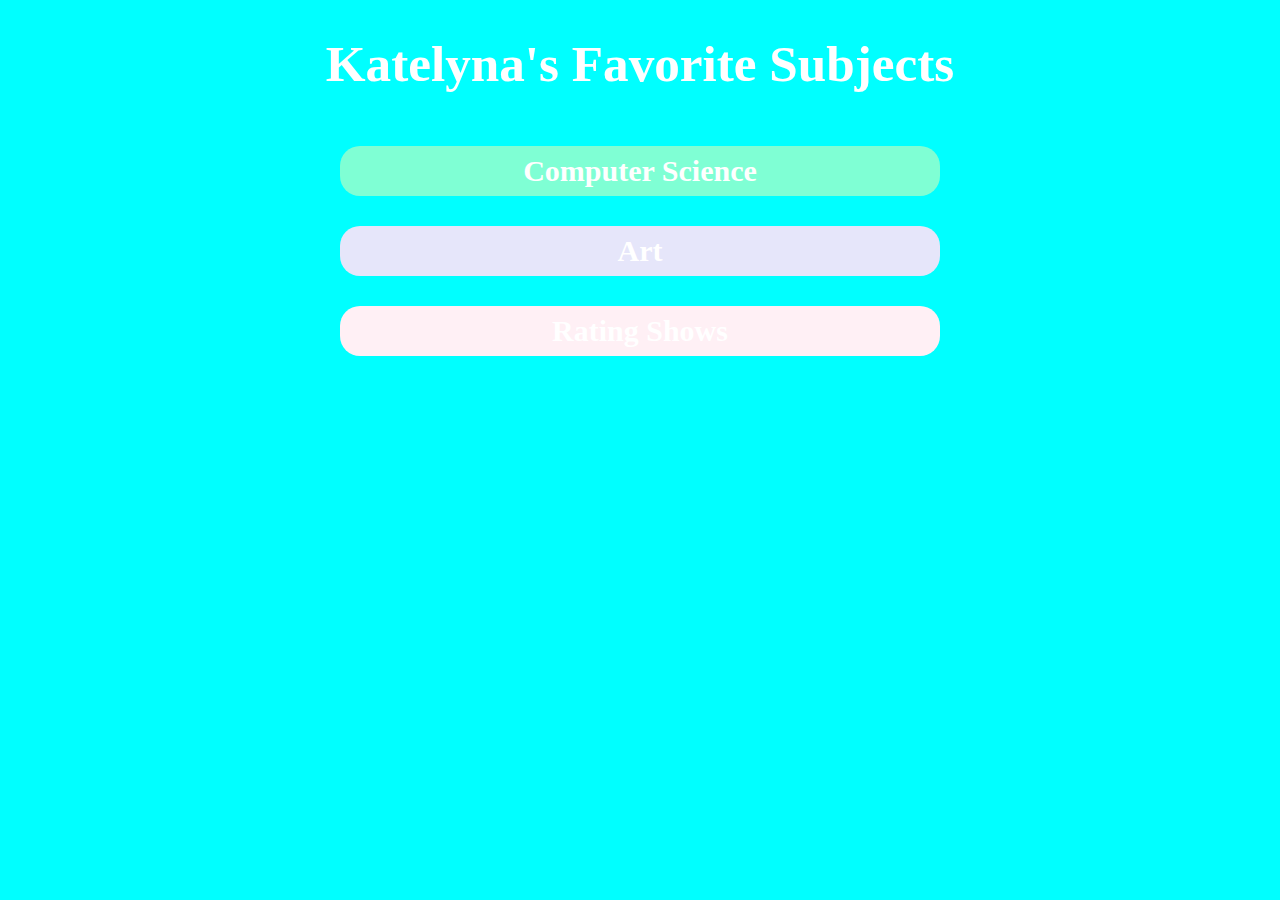
<file: index.html>
<!DOCTYPE html>
<!--
Click nbfs://nbhost/SystemFileSystem/Templates/Licenses/license-default.txt to change this license
Click nbfs://nbhost/SystemFileSystem/Templates/Other/html.html to edit this template
-->
<html>
    <head>
        <meta charset="UTF-8">
        <meta name="viewport" content="width=device-width, initial-scale=1.0">
        <link rel="stylesheet" href="style.css"/>
        <title>Nested Menu Navigation Webpage</title>
    </head>
    <body>
        <script src="buttonstuff.js"></script>
        <h1>Katelyna's Favorite Subjects</h1>
        <br>
        <div class="button">
            <div class="subject1" onclick="dropdown('.ComputerScience')" style="cursor:pointer;">
                <h2 class="grey">Computer Science</h2>
            </div>
        </div>
        <div class="ComputerScience" id="cs-dropdown" style="display: none;">
            <a href="programming.html" style="text-decoration:none;">
                <div class="items1"><h2 class="grey">Programming Languages</h2></div> <br>
            </a>
            <a href="erdiagrams.html" style="text-decoration:none;">
                <div class="items1"><h2 class="grey">ER Diagrams</h2></div> <br>
            </a>
            <a href="datastructures.html" style="text-decoration:none;">
                <div class="items1"><h2 class="grey">SQL Table</h2></div> <br>
            </a>
            <a href="dmlinput.html" style="text-decoration:none;">
                <div class="items1"><h2 class="grey">DML Input</h2></div>
            </a>
        </div>
        <br>
        <div class="button">
            <div class="subject2" onclick="dropdown('.Art')" style="cursor:pointer;">
                <h2 class="grey">Art</h2>
            </div>
        </div>
        <div class="Art" id="art-dropdown" style="display: none;">
            <a href="sketches.html" style="text-decoration:none;">
                <div class="items2"><h2 class="grey">Sketches</h2></div> <br>
            </a>
            <a href="practice.html" style="text-decoration:none;">
                <div class="items2"><h2 class="grey">Practice</h2></div> <br>
            </a>
            <a href="photography.html" style="text-decoration:none;">
                <div class="items2"><h2 class="grey">Photography</h2></div> <br>
            </a>
            <a href="awards.html" style="text-decoration:none;">
                <div class="items2"><h2 class="grey">Awards</h2></div>
            </a>
        </div>
        <br>
        <div class="button">
            <div class="subject3" onclick="dropdown('.TV')" style="cursor:pointer;">
                <h2 class="grey">Rating Shows</h2>
            </div>
        </div>
        <div class="TV" id="tv-dropdown" style="display: none;">
            <a href="thenanny.html" style="text-decoration:none;">
                <div class="items3"><h2 class="grey">The Nanny</h2></div> <br>
            </a>
            <a href="thegooddoctor.html" style="text-decoration:none;">
                <div class="items3"><h2 class="grey">The Good Doctor</h2></div> <br>
            </a>
            <a href="geekgirl.html" style="text-decoration:none;">
                <div class="items3"><h2> class="grey"Geek Girl</h2></div> <br>
            </a>
            <a href="schoolspirits.html" style="text-decoration:none;">
                <div class="items3"><h2 class="grey">School Spirits</h2></div>
            </a>
        </div>
    </body>
</html>
</file>
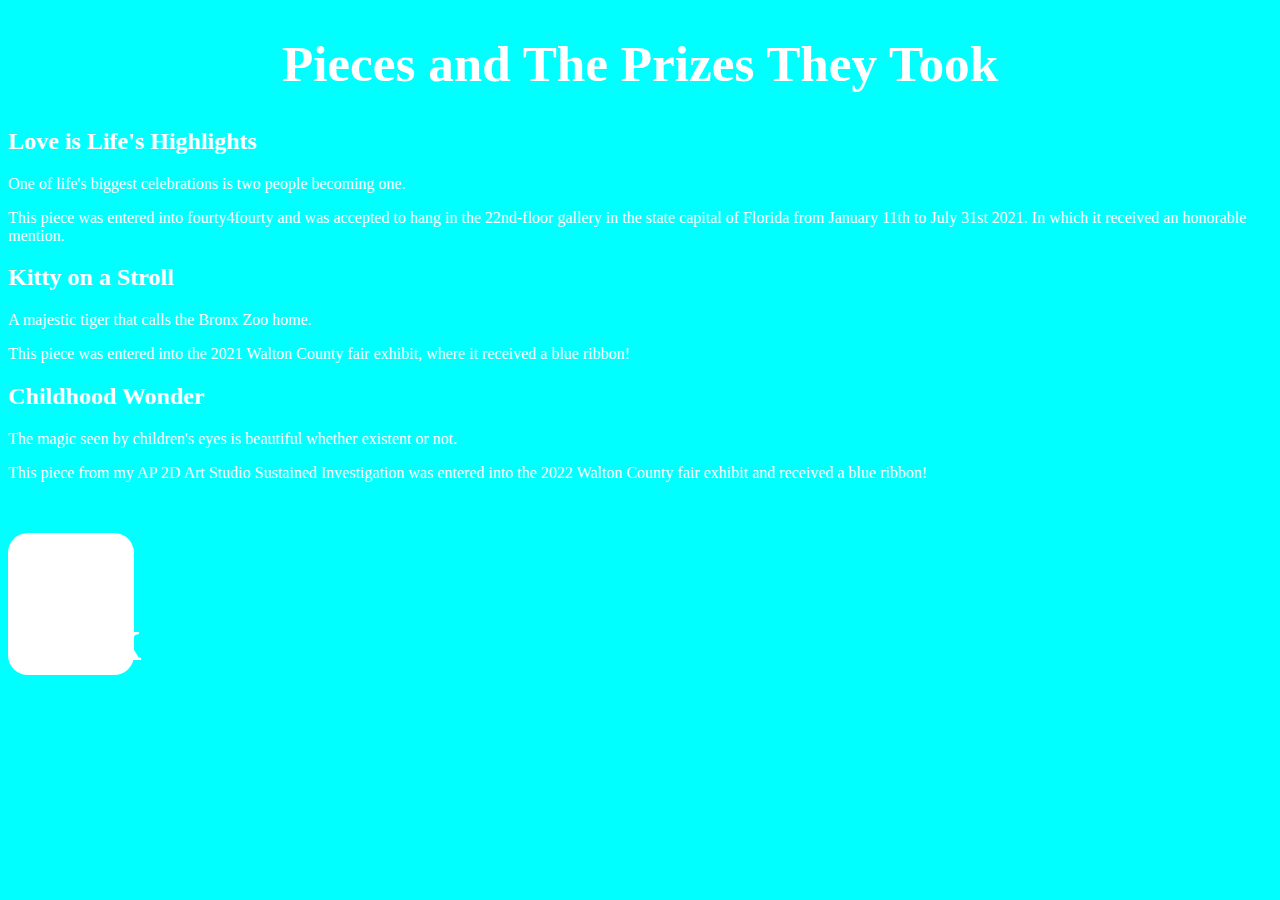
<file: awards.html>
<!DOCTYPE html>
<!--
Click nbfs://nbhost/SystemFileSystem/Templates/Licenses/license-default.txt to change this license
Click nbfs://nbhost/SystemFileSystem/Templates/ClientSide/html.html to edit this template
-->
<html>
    <head>
        <title>Awards</title>
        <meta charset="UTF-8">
        <meta name="viewport" content="width=device-width, initial-scale=1.0">
        <link rel="stylesheet" href="style.css"/>
    </head>
    <body>
        <script src="buttonstuff.js"></script>
        <h1>Pieces and The Prizes They Took</h1>
        <script>
          x=300;
          y=400;
          displayImage("awardone.png", x, y, "Love is Life's Highlights by Katelyna Pastrana"); 
        </script>
        <h2 class="ht">Love is Life's Highlights</h2>
        <p>One of life's biggest celebrations is two people becoming one.</p>
        <p>
            This piece was entered into fourty4fourty and was accepted to hang in the 22nd-floor gallery in the state capital of Florida from January 11th to July 31st 2021. In which it received an honorable mention.
        </p>
        <script>
          displayImage("awardtwo.png", x, y, "Kitty on a Stroll by Katelyna Pastrana");
        </script>
        <h2 class="ht">Kitty on a Stroll</h2>
        <p>A majestic tiger that calls the Bronx Zoo home.</p>
        <p>
            This piece was entered into the 2021 Walton County fair exhibit, where it received a blue ribbon! 
        </p>
        <script>
          displayImage("awardthree.png", y, x, "Childhood Wonder by Katelyna Pastrana");
        </script>
        <h2 class="ht">Childhood Wonder</h2>
        <p>The magic seen by children's eyes is beautiful whether existent or not.</p>
        <p>
            This piece from my AP 2D Art Studio Sustained Investigation was entered into the 2022 Walton County fair exhibit and received a blue ribbon! 
        </p>

        <a href="index.html" style="text-decoration:none;">
            <div class="home"  style="cursor:pointer;"> <h2 class="back"> < Back</h2> </div>
        </a>
    </body>
</html>
</file>
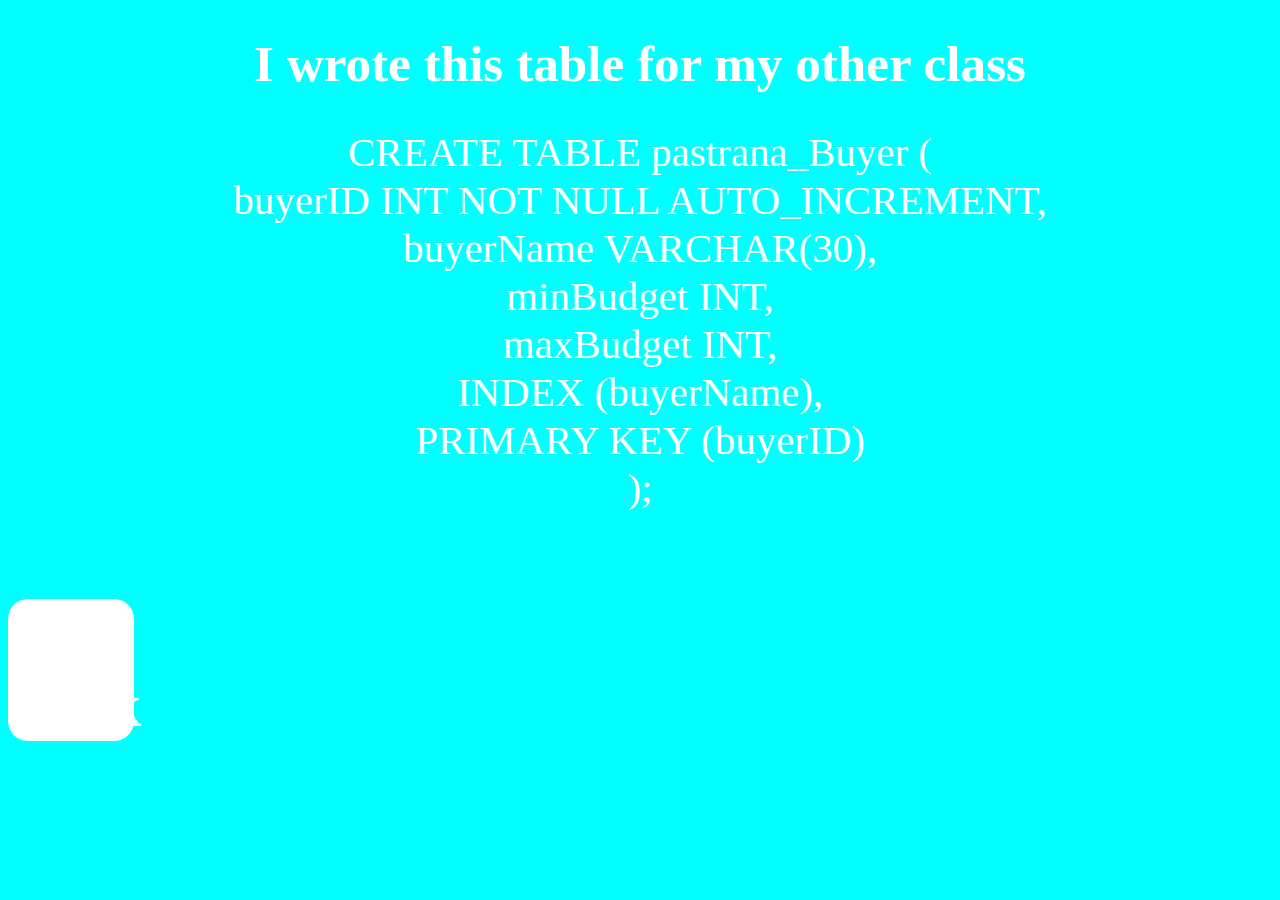
<file: datastructures.html>
<!DOCTYPE html>
<!--
Click nbfs://nbhost/SystemFileSystem/Templates/Licenses/license-default.txt to change this license
Click nbfs://nbhost/SystemFileSystem/Templates/ClientSide/html.html to edit this template
-->
<html>
    <head>
        <title>SQL Table</title>
        <meta charset="UTF-8">
        <meta name="viewport" content="width=device-width, initial-scale=1.0">
        <link rel="stylesheet" href="style.css"/>
    </head>
    <body>
        <h1>I wrote this table for my other class</h1>
        
        <div class='table'>CREATE TABLE pastrana_Buyer (</div>
        <div class='tab'>    buyerID    INT NOT NULL AUTO_INCREMENT,</div>
        <div class='tab'>    buyerName  VARCHAR(30),</div>
        <div class='tab'>    minBudget  INT,</div>
        <div class='tab'>    maxBudget  INT,</div>
        <div class='tab'>    INDEX (buyerName),</div>
        <div class='tab'>    PRIMARY KEY (buyerID)</div>
        <div class='table'>);</div>
        <br><br>
        <a href="index.html" style="text-decoration:none;">
            <div class="home"  style="cursor:pointer;"> <h2> < Back</h2> </div>
        </a>
    </body>
</html>
</file>
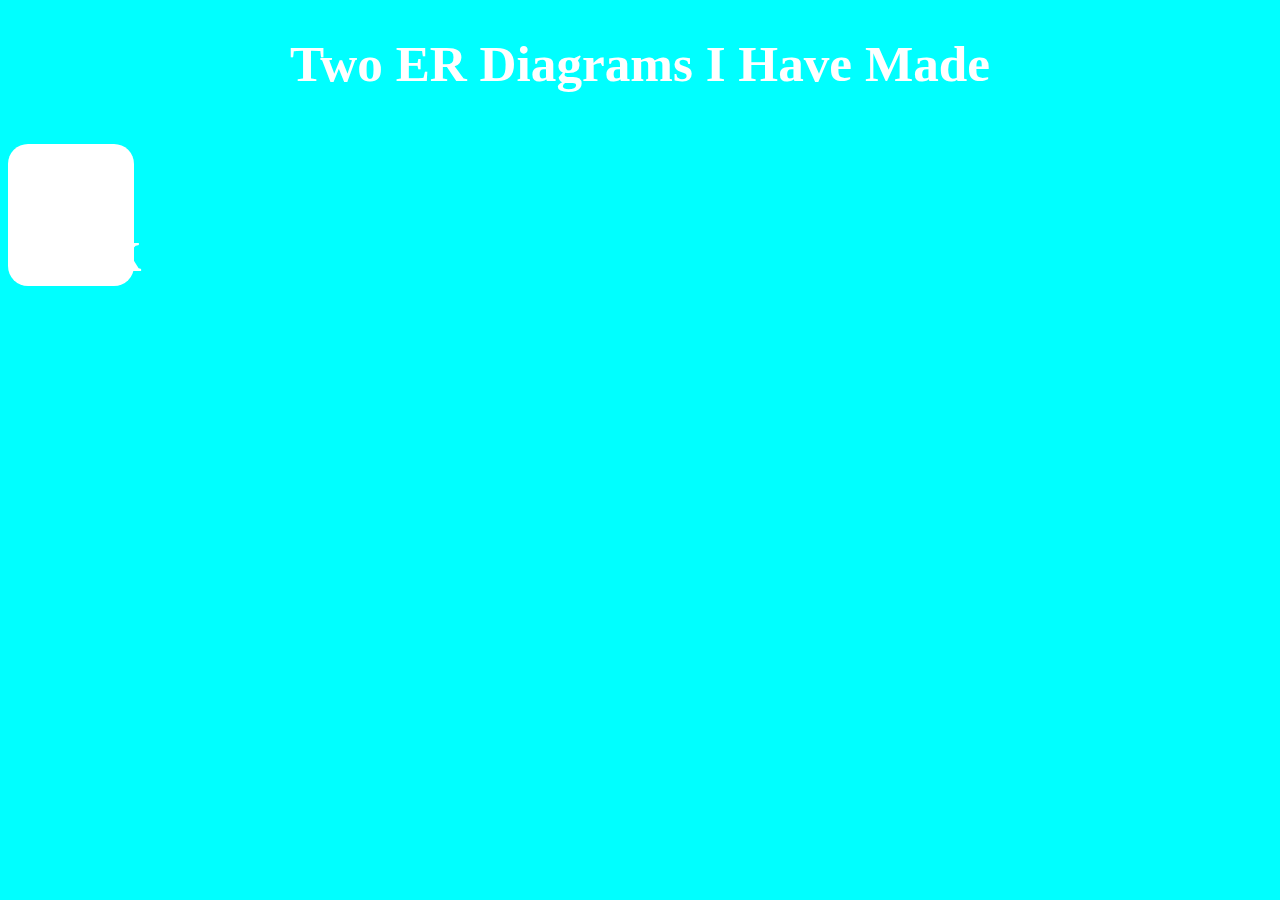
<file: erdiagrams.html>
<!DOCTYPE html>
<!--
Click nbfs://nbhost/SystemFileSystem/Templates/Licenses/license-default.txt to change this license
Click nbfs://nbhost/SystemFileSystem/Templates/ClientSide/html.html to edit this template
-->
<html>
    <head>
        <title>ER Diagrams</title>
        <meta charset="UTF-8">
        <meta name="viewport" content="width=device-width, initial-scale=1.0">
        <link rel="stylesheet" href="style.css"/>
    </head>
    <body>
        <script src="buttonstuff.js"></script>
        <h1> Two ER Diagrams I Have Made</h1>
        <script>
          x=800;
          displayImage("ArtworkDatabaseERdiagram.png", 600, x, "Artwork Database ER Diagram"); // From other class
          document.write("<br>");
          displayImage("ER_Diagram.png", 400, x, "Friend Finder Database ER Diagram"); // From this one
        </script>
          
        <a href="index.html" style="text-decoration:none;">
            <div class="home"  style="cursor:pointer;"> <h2 class="back"> < Back</h2> </div>
        </a>
    </body>
</html>
</file>
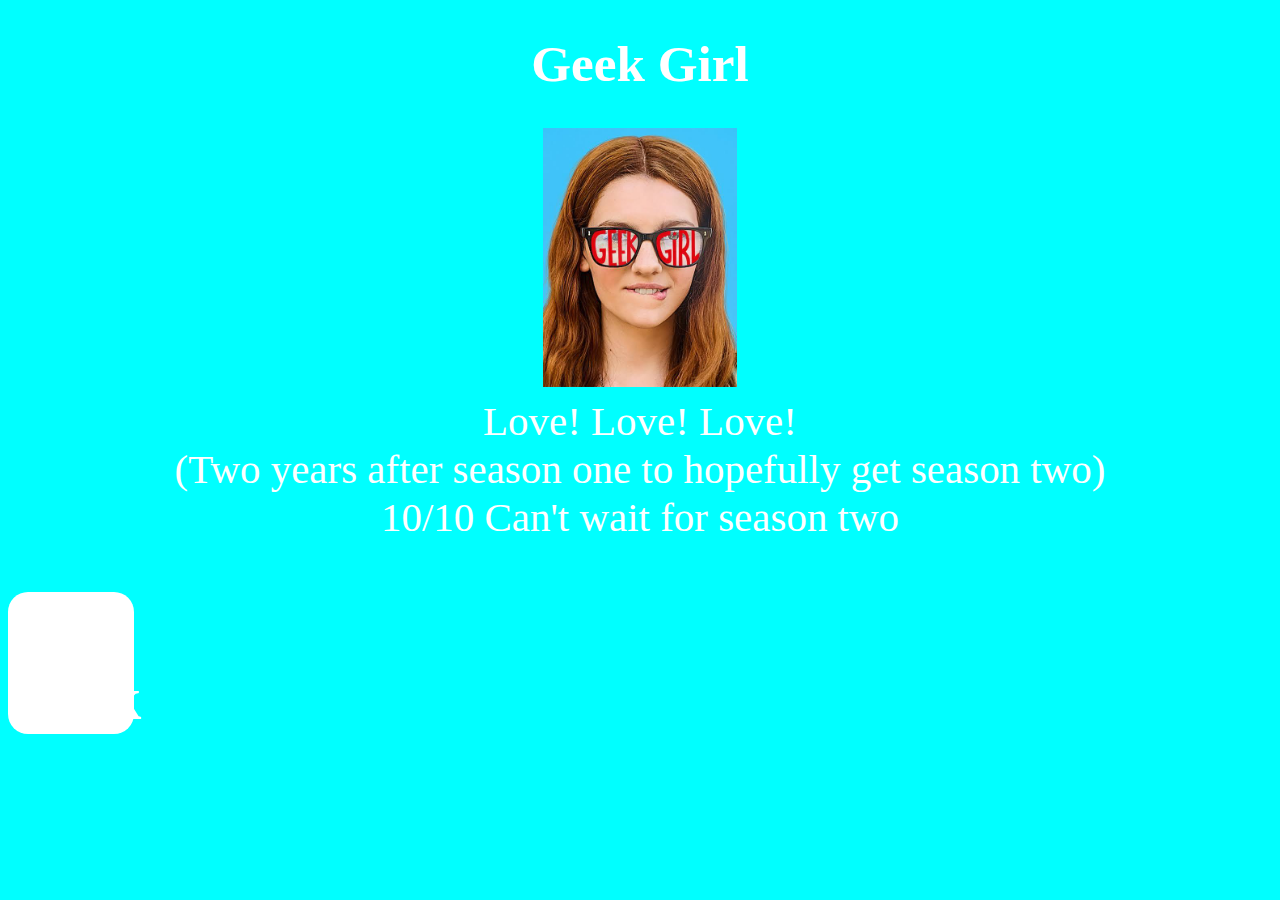
<file: geekgirl.html>
<!DOCTYPE html>
<!--
Click nbfs://nbhost/SystemFileSystem/Templates/Licenses/license-default.txt to change this license
Click nbfs://nbhost/SystemFileSystem/Templates/ClientSide/html.html to edit this template
-->
<html>
    <head>
        <title>Geek Girl</title>
        <meta charset="UTF-8">
        <meta name="viewport" content="width=device-width, initial-scale=1.0">
        <link rel="stylesheet" href="style.css"/>
    </head>
    <body>
        <h1>Geek Girl</h1>
        <script>
          /***********************************************************************************/
          /* Name: displayImage                                                              */
          /* Desription: Displays er diagrams.                                               */
          /* Date: May 27, 2025                                                              */
          /* Author: Katelyna Pastrana                                                       */
          /* References: https://www.ezmcq.com/ez/show_aia_link.php?kw=web&&city=JavaScript, */
          /*    https://www.youtube.com/watch?v=hdI2bqOjy3c, Karen Works Lectures in Canvas, */
          /*    https://www.w3schools.com/jsref/jsref_gethours.asp, Time Changing Images,    */
          /*    https://www.geeksforgeeks.org/how-to-display-images-in-javascript/, and      */
          /*    https://www.w3schools.com/tags/ref_colornames.asp                            */
          /***********************************************************************************/

          function displayImage(src, alt) {
              //Creates a new image element
              let image = document.createElement("img");
              
              //Set source of image and alt attributes
              image.src = src;
              image.height = 259;
              image.width = 194;
              image.alt = alt;
              
              //Create and aply a centered heading with the image
              let div = document.createElement("div");
              div.style.textAlign = "center";
              div.appendChild(image);

              document.body.appendChild(div);
          }
          displayImage("geekgirl.jpeg", "Geek Girl Show Poster");

        </script>
        <div>Love! Love! Love!</div>
        <div>(Two years after season one to hopefully get season two)</div>
        <div>10/10 Can't wait for season two</div>
          
        <a href="index.html" style="text-decoration:none;">
            <div class="home"  style="cursor:pointer;"> <h2> < Back</h2> </div>
        </a>
    </body>
</html>
</file>
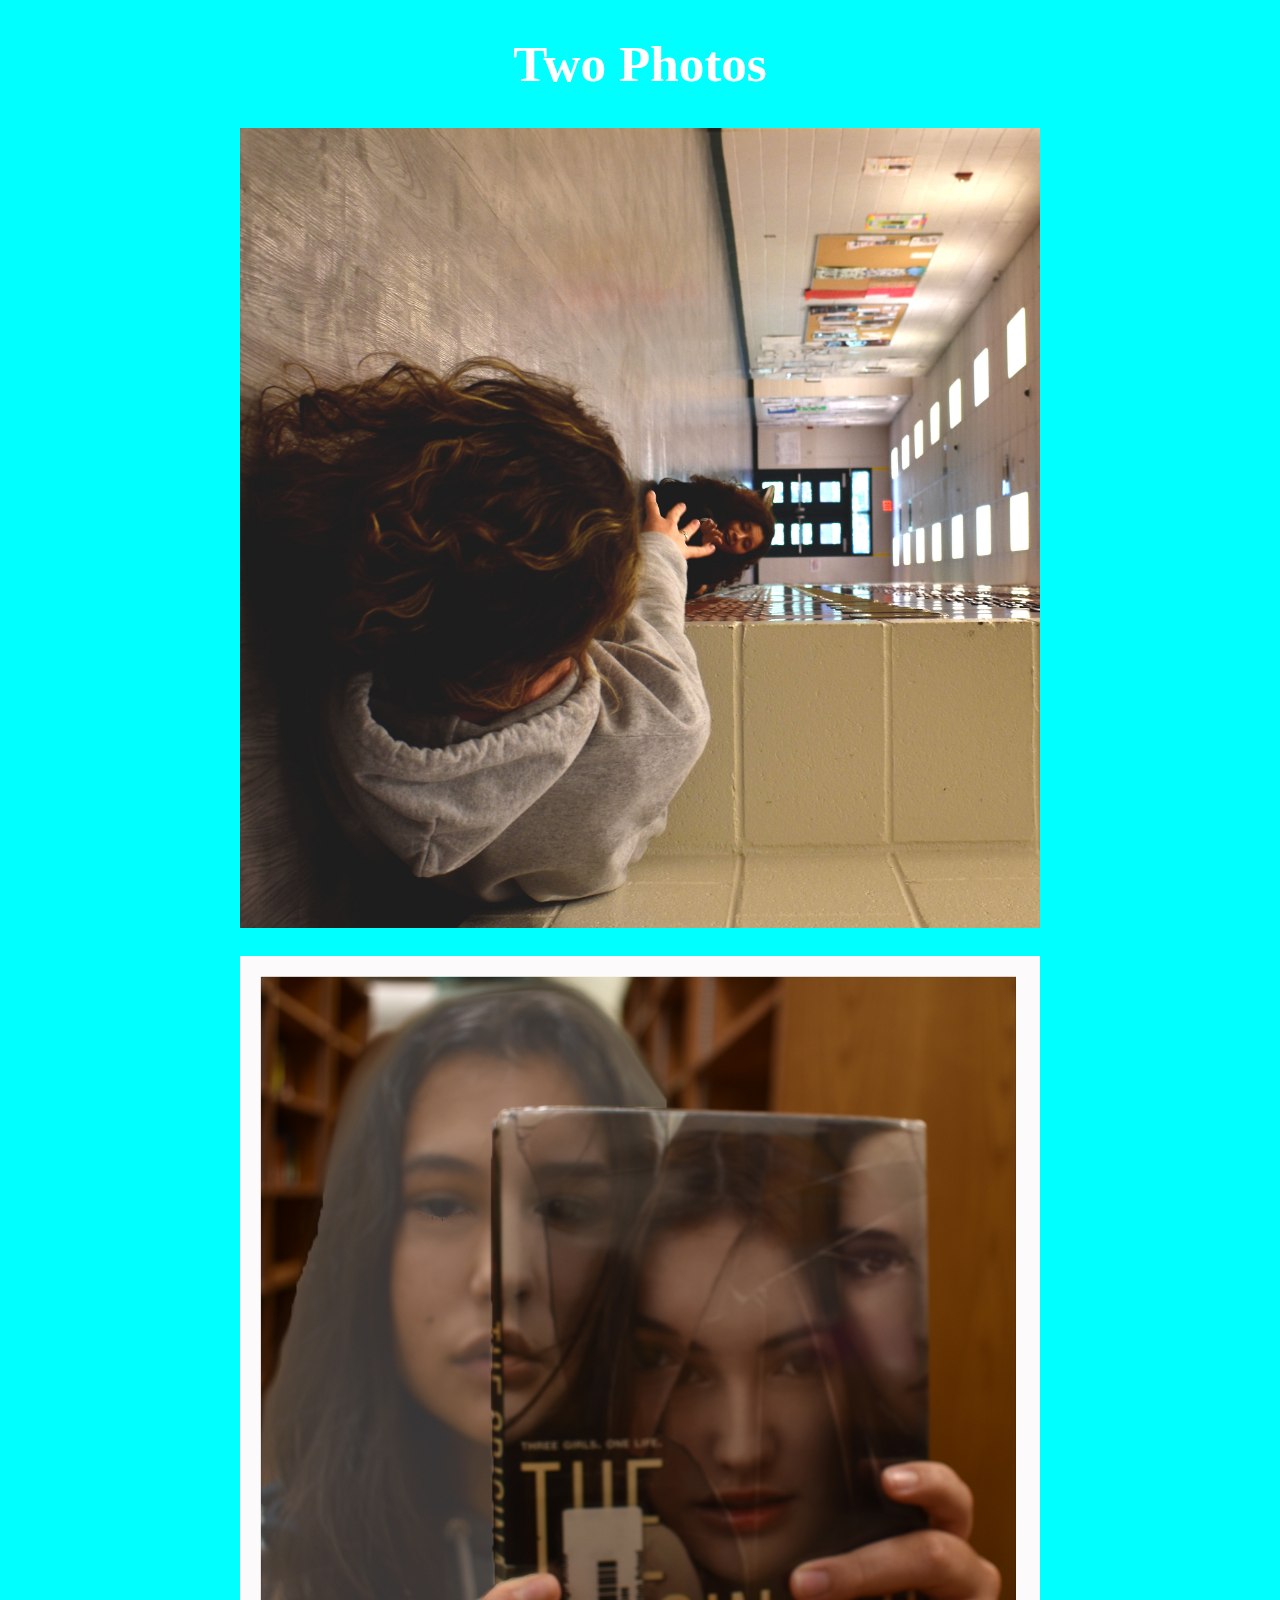
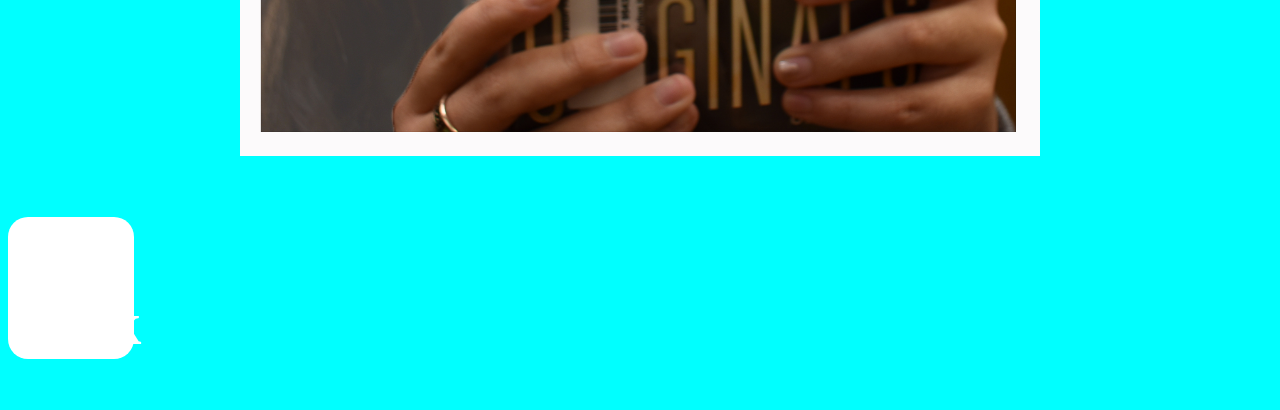
<file: photography.html>
<!DOCTYPE html>
<!--
Click nbfs://nbhost/SystemFileSystem/Templates/Licenses/license-default.txt to change this license
Click nbfs://nbhost/SystemFileSystem/Templates/ClientSide/html.html to edit this template
-->
<html>
    <head>
        <title>Creative Photography</title>
        <meta charset="UTF-8">
        <meta name="viewport" content="width=device-width, initial-scale=1.0">
        <link rel="stylesheet" href="style.css"/>
    </head>
    <body>
        <h1>Two Photos</h1>
        <script>
          /***********************************************************************************/
          /* Name: displayImage                                                              */
          /* Desription: Displays er diagrams.                                               */
          /* Date: May 27, 2025                                                              */
          /* Author: Katelyna Pastrana                                                       */
          /* References: https://www.ezmcq.com/ez/show_aia_link.php?kw=web&&city=JavaScript, */
          /*    https://www.youtube.com/watch?v=hdI2bqOjy3c, Karen Works Lectures in Canvas, */
          /*    https://www.w3schools.com/jsref/jsref_gethours.asp, Time Changing Images,    */
          /*    https://www.geeksforgeeks.org/how-to-display-images-in-javascript/, and      */
          /*    https://www.w3schools.com/tags/ref_colornames.asp                            */
          /***********************************************************************************/

          function displayImage(src, alt) {
              //Creates a new image element
              let image = document.createElement("img");
              
              //Set source of image and alt attributes
              image.src = src;
              image.height = 800;
              image.width = 800;
              image.alt = alt;
              
              //Create and aply a centered heading with the image
              let div = document.createElement("div");
              div.style.textAlign = "center";
              div.appendChild(image);

              document.body.appendChild(div);
          }
          displayImage("DSC_0370.jpg", "Forced Perspective");
          document.write("<br>");
          displayImage("Book_Face.jpg", "Book face project");
        </script>
          
        <a href="index.html" style="text-decoration:none;">
            <div class="home"  style="cursor:pointer;"> <h2> < Back</h2> </div>
        </a>
    </body>
</html>
</file>
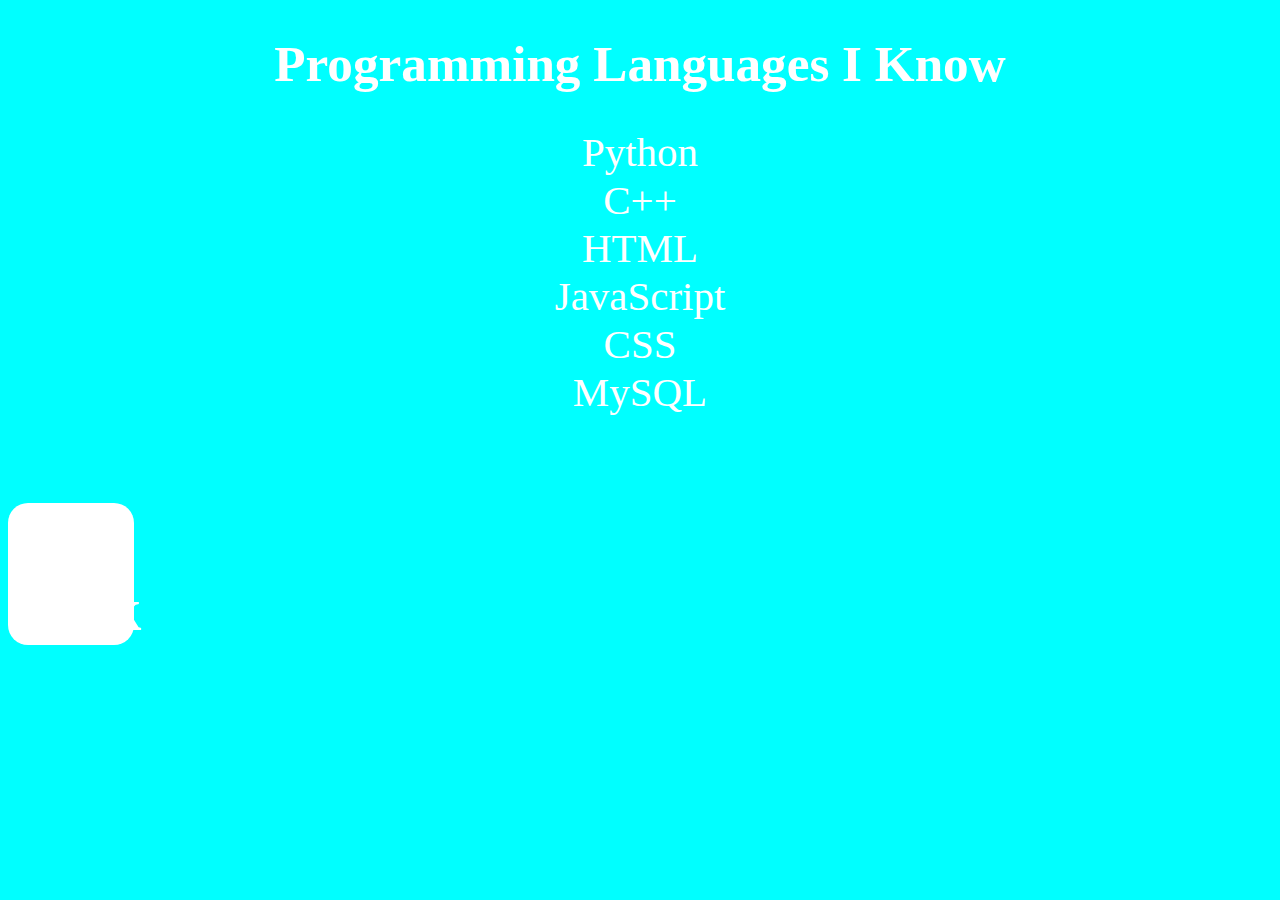
<file: programming.html>
<!DOCTYPE html>
<!--
Click nbfs://nbhost/SystemFileSystem/Templates/Licenses/license-default.txt to change this license
Click nbfs://nbhost/SystemFileSystem/Templates/ClientSide/html.html to edit this template
-->
<html>
    <head>
        <title>Programing Languages</title>
        <meta charset="UTF-8">
        <meta name="viewport" content="width=device-width, initial-scale=1.0">
        <link rel="stylesheet" href="style.css"/>
    </head>
    <body>
        <h1>Programming Languages I Know</h1>
        <div>Python</div>
        <div>C++</div>
        <div>HTML</div>
        <div>JavaScript</div>
        <div>CSS</div>
        <div>MySQL</div>
        <br><br>
        <a href="index.html" style="text-decoration:none;">
            <div class="home"  style="cursor:pointer;"> <h2> < Back</h2> </div>
        </a>
    </body>
</html>
</file>
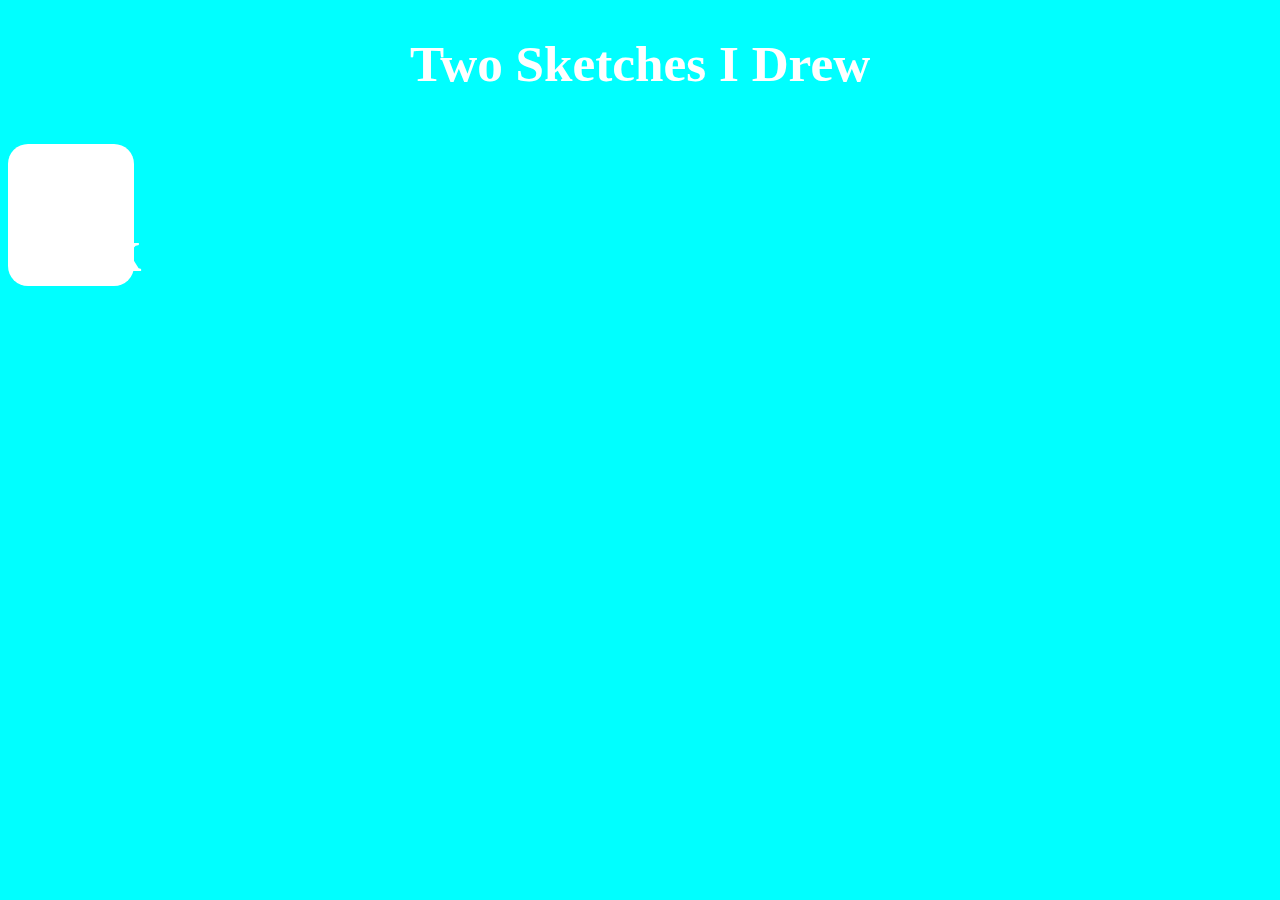
<file: sketches.html>
<!DOCTYPE html>
<!--
Click nbfs://nbhost/SystemFileSystem/Templates/Licenses/license-default.txt to change this license
Click nbfs://nbhost/SystemFileSystem/Templates/ClientSide/html.html to edit this template
-->
<html>
    <head>
        <title>Sketches</title>
        <meta charset="UTF-8">
        <meta name="viewport" content="width=device-width, initial-scale=1.0">
        <link rel="stylesheet" href="style.css"/>
    </head>
    <body>
        <script src="buttonstuff.js"></script>
        <h1>Two Sketches I Drew</h1>
        <script>
          x=300;
          y=400;
          displayImage("polution.png", x, y, "Polluted Ocean Sketch");
          document.write("<br>");
          displayImage("dogdress.png", y, x, "Doggy dress idea sketch page");
        </script>
          
        <a href="index.html" style="text-decoration:none;">
            <div class="home"  style="cursor:pointer;"> <h2 class="back"> < Back</h2> </div>
        </a>
    </body>
</html>
</file>
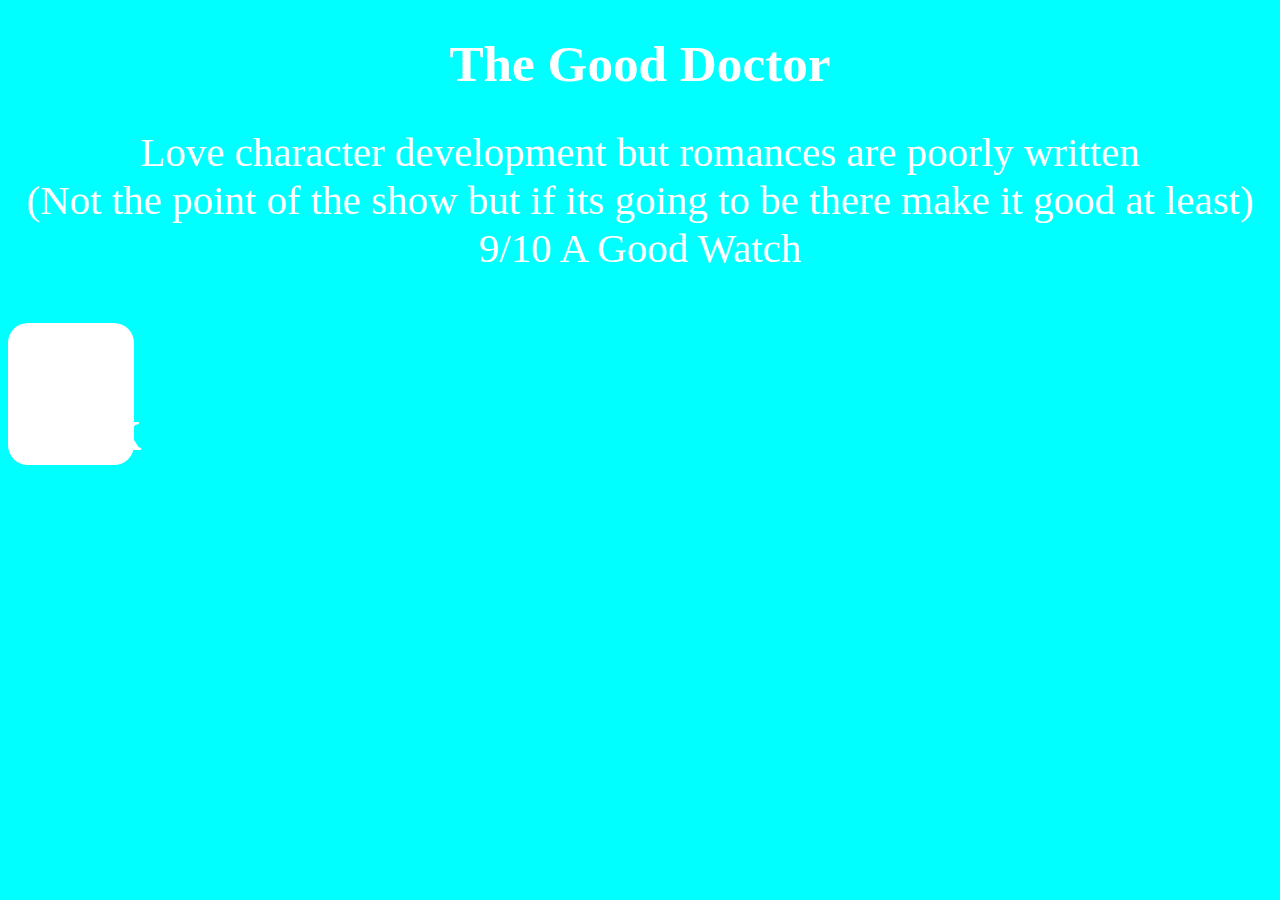
<file: thegooddoctor.html>
<!DOCTYPE html>
<!--
Click nbfs://nbhost/SystemFileSystem/Templates/Licenses/license-default.txt to change this license
Click nbfs://nbhost/SystemFileSystem/Templates/ClientSide/html.html to edit this template
-->
<html>
    <head>
        <title>The Good Doctor</title>
        <meta charset="UTF-8">
        <meta name="viewport" content="width=device-width, initial-scale=1.0">
        <link rel="stylesheet" href="style.css"/>
    </head>
    <body>
        <script src="buttonstuff.js"></script>
        <h1>The Good Doctor</h1>
        <script>
          /***************************************************************************************/
          /* Image Source: Using under Fair Use                                                  */
          /*        https://www.primevideo.com/detail/The-Good-Doctor/0OO3EI0WX74I0JQ44KM0DGWHPT */
          /***************************************************************************************/
            displayImage("thegooddoctor.jpg", 480, 640, "The Good Doctor Show Poster");
        </script>
        <div class="show">Love character development but romances are poorly written</div>
        <div class="show">(Not the point of the show but if its going to be there make it good at least)</div>
        <div class="show">9/10 A Good Watch</div>
          
        <a href="index.html" style="text-decoration:none;">
            <div class="home"  style="cursor:pointer;"> <h2 class="back"> < Back</h2> </div>
        </a>
    </body>
</html>
</file>
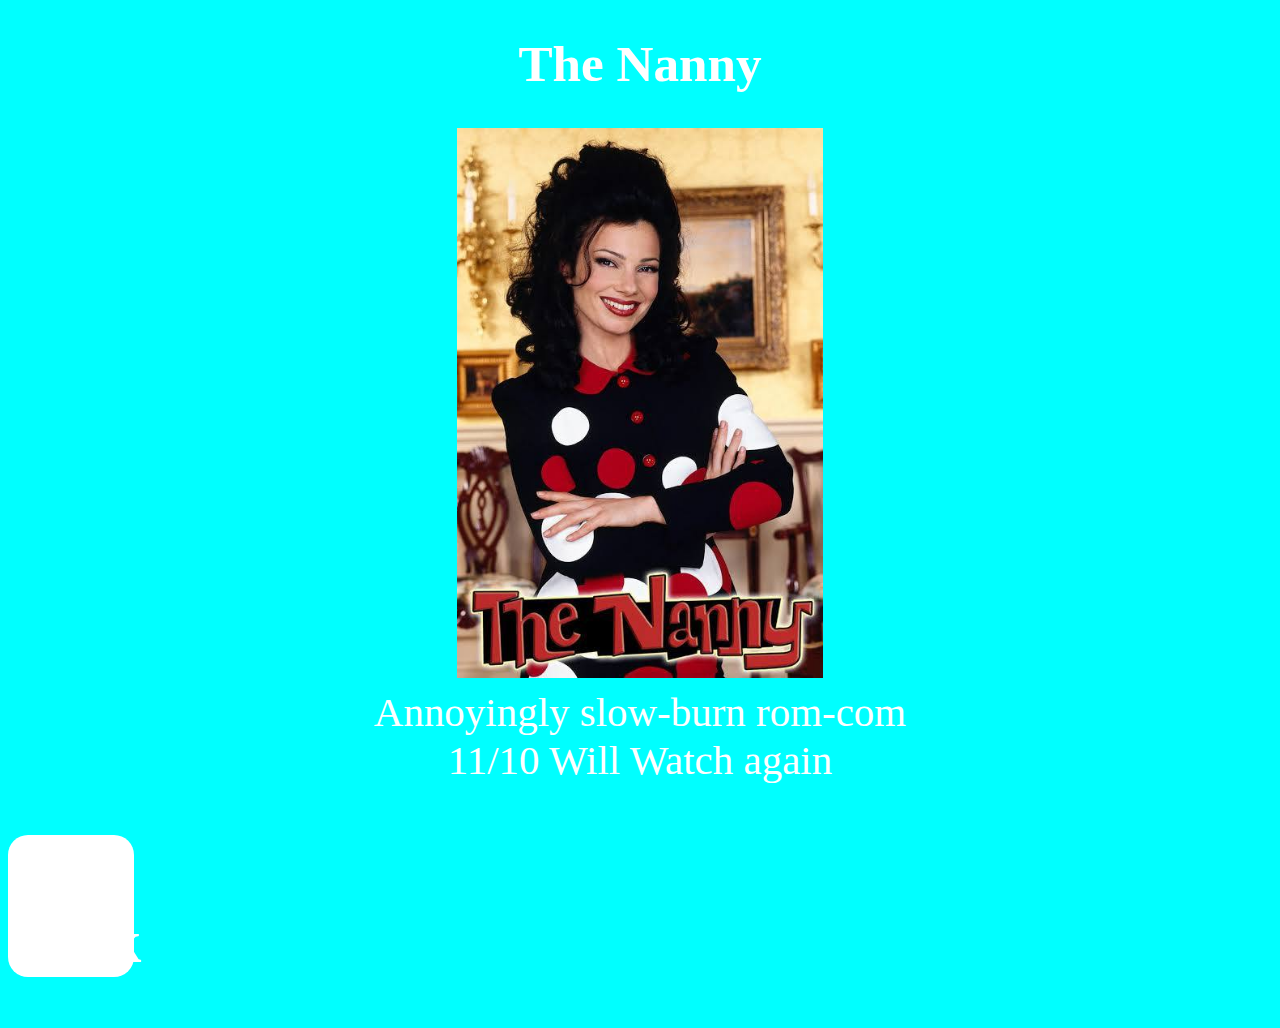
<file: thenanny.html>
<!DOCTYPE html>
<!--
Click nbfs://nbhost/SystemFileSystem/Templates/Licenses/license-default.txt to change this license
Click nbfs://nbhost/SystemFileSystem/Templates/ClientSide/html.html to edit this template
-->
<html>
    <head>
        <title>The Nanny</title>
        <meta charset="UTF-8">
        <meta name="viewport" content="width=device-width, initial-scale=1.0">
        <link rel="stylesheet" href="style.css"/>
    </head>
    <body>
        <h1>The Nanny</h1>
        <script>
          /***********************************************************************************/
          /* Name: displayImage                                                              */
          /* Desription: Displays er diagrams.                                               */
          /* Date: May 27, 2025                                                              */
          /* Author: Katelyna Pastrana                                                       */
          /* References: https://www.ezmcq.com/ez/show_aia_link.php?kw=web&&city=JavaScript, */
          /*    https://www.youtube.com/watch?v=hdI2bqOjy3c, Karen Works Lectures in Canvas, */
          /*    https://www.w3schools.com/jsref/jsref_gethours.asp, Time Changing Images,    */
          /*    https://www.geeksforgeeks.org/how-to-display-images-in-javascript/, and      */
          /*    https://www.w3schools.com/tags/ref_colornames.asp                            */
          /***********************************************************************************/

          function displayImage(src, alt) {
              //Creates a new image element
              let image = document.createElement("img");
              
              //Set source of image and alt attributes
              image.src = src;
              image.height = 550;
              image.width = 366;
              image.alt = alt;
              
              //Create and aply a centered heading with the image
              let div = document.createElement("div");
              div.style.textAlign = "center";
              div.appendChild(image);

              document.body.appendChild(div);
          }
          displayImage("thenanny.jpeg", "The Nanny Show Poster");

        </script>
        <div>Annoyingly slow-burn rom-com</div>
        <div>11/10 Will Watch again</div>
          
        <a href="index.html" style="text-decoration:none;">
            <div class="home"  style="cursor:pointer;"> <h2> < Back</h2> </div>
        </a>
    </body>
</html>
</file>
<file: style.css>
/*
Click nbfs://nbhost/SystemFileSystem/Templates/Licenses/license-default.txt to change this license
Click nbfs://nbhost/SystemFileSystem/Templates/ClientSide/css.css to edit this template
*/
/* 
    Created on : Jun 17, 2025, 7:33:21 AM
    Author     : katelynapastrana
    References : https://www.youtube.com/watch?v=wx5Be8G8Zbo, 
                 https://stackoverflow.com/questions/11777598/font-size-relative-to-the-users-screen-resolution, and
                 https://www.geeksforgeeks.org/html/how-to-insert-spaces-tabs-in-text-using-html-css/
*/
body {
    background-color: aqua;
}

h1 {
    font-size: 4.0vw;
    color: white;
    text-align: center;
}

div {
    font-size: 3.2vw;
    color: white;
    text-align: center;
}

.button {
    display: flex;
    align-items: center;
    justify-content: center;
    margin-bottom: 12px;
}

/* Common style for subject buttons */
.subject1, .subject2, .subject3 {
    color: grey;
    font-size: 20px;
    border-radius: 20px;
    width: 90%;
    max-width: 600px;
    height: 50px;
    display: flex;
    align-items: center;
    justify-content: center;
    margin: 0 auto;
}

.subject1 {
    background-color: aquamarine;
}

.subject2 {
    background-color: lavender;
}

.subject3 {
    background-color: lavenderblush;
}

/* Common style for dropdown sections */
.ComputerScience, .Art, .TV {
    border-radius: 20px;
    width: 90%;
    max-width: 600px;
    margin: 0 auto 20px auto;
    display: flex;
    flex-direction: column;
    align-items: center;
    justify-content: center;
}

/* Individual dropdown backgrounds */
.ComputerScience {
    background-color: aquamarine;
}

.Art {
    background-color: lavender;
}

.TV {
    background-color: lavenderblush;
}

.items1, .items2, .items3 {
    color: grey;
    font-size: 15px;
    border-radius: 20px;
    width: 100%;
    height: 50px;
    display: flex;
    align-items: center;
    justify-content: center;
    margin: 0;
    max-width: 580px;
}

.items1 {
    background-color: lavenderblush;
}

.items2 {
    background-color: aquamarine;
}

.items3 {
    background-color: lavender;
}

.home {
    background-color: white;
    color: aqua;
    border-radius: 20px;
    width: 10%;
}

.tab {
    tab-size: 4;
    color: white;
}

.table, h2, p {color: white;}
</file>
